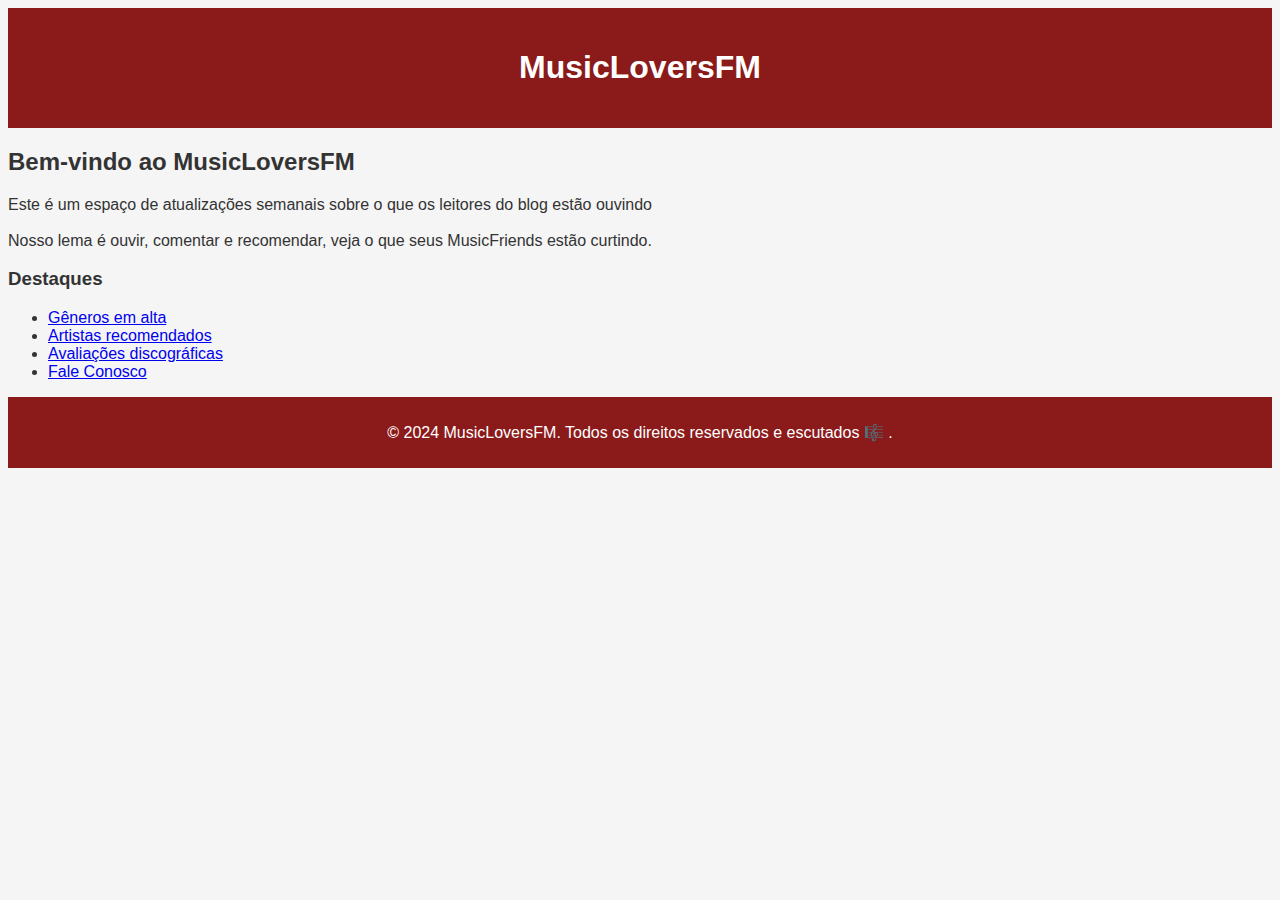
<file: index.html>
<!DOCTYPE html>
<html lang="pt-BR">
<head>
    <meta charset="UTF-8">
    <meta name="viewport" content="width=device-width, initial-scale=1.0">
    <title>MusicLoversFM</title>
    <link rel="stylesheet" href="css/styles.css">
</head>
<body>
    <header>
        <h1>MusicLoversFM</h1>
    </header>

   
    <main>
        <h2>Bem-vindo ao MusicLoversFM</h2>
        <p>Este é um espaço de atualizações semanais sobre o que os leitores do blog estão ouvindo <br> <br>
            Nosso lema é ouvir, comentar e recomendar, veja o que seus MusicFriends estão curtindo.</p>
        
        <!-- Links de Destaque para as outras páginas -->
        <section>
            <h3>Destaques</h3>
            <ul>
                <li><a href="generos.html">Gêneros em alta</a></li>
                <li><a href="artistas.html">Artistas recomendados</a></li>
                <li><a href="discografias.html">Avaliações discográficas</a></li>
                <li><a href="contatos.html">Fale Conosco</a></li>

            </ul>
        </section>
    </main>

    <footer>
        <p>&copy; 2024 MusicLoversFM. Todos os direitos reservados e escutados  🎼 .</p>
    </footer>
</body>
</html>
</file>
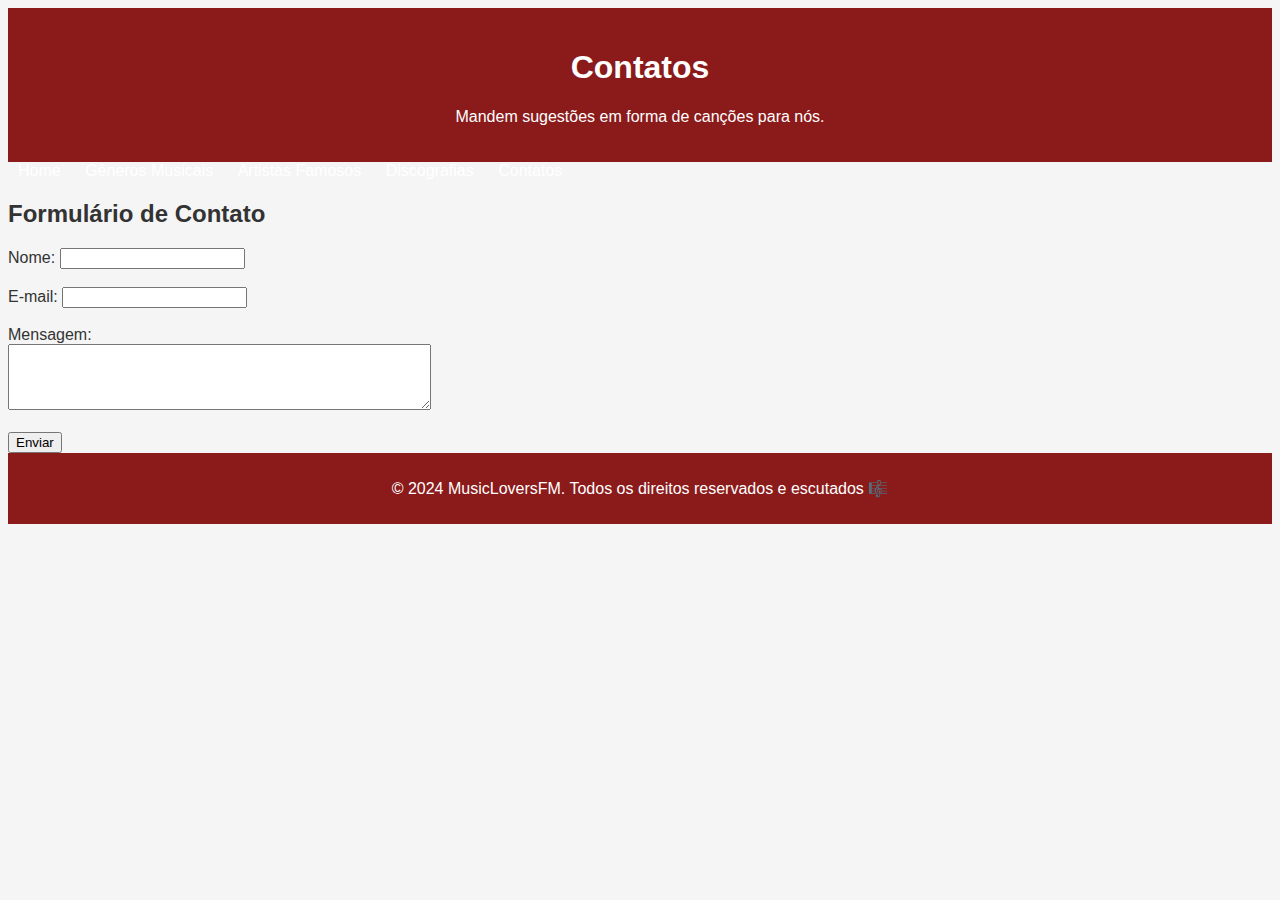
<file: contatos.html>
<!DOCTYPE html>
<html lang="pt-BR">
<head>
    <meta charset="UTF-8">
    <meta name="viewport" content="width=device-width, initial-scale=1.0">
    <title>Contatos - Blog de Música</title>
    <link rel="stylesheet" href="css/styles.css">
</head>
<body>
    <header>
        <h1>Contatos</h1>
        <p>Mandem sugestões em forma de canções para nós.</p> 
    </header>

    <nav>
        <a href="index.html">Home</a>
        <a href="generos.html">Gêneros Musicais</a>
        <a href="artistas.html">Artistas Famosos</a>
        <a href="discografias.html">Discografias</a>
        <a href="contatos.html">Contatos</a>
    </nav>

    <main>
        <section>
            <h2>Formulário de Contato</h2>
            <form action="#" method="post">
                <label for="nome">Nome:</label>
                <input type="text" id="nome" name="nome" required><br><br>

                <label for="email">E-mail:</label>
                <input type="email" id="email" name="email" required><br><br>

                <label for="mensagem">Mensagem:</label><br>
                <textarea id="mensagem" name="mensagem" rows="4" cols="50" required></textarea><br><br>

                <button type="submit">Enviar</button>
            </form>
        </section>
    </main>

    <footer>
        <p>&copy; 2024 MusicLoversFM. Todos os direitos reservados e escutados  🎼 </p>
    </footer>
</body>
</html>
</file>
<file: css/styles.css>
/* Exemplo de CSS */
body {
    background-color: #f5f5f5;
    color: #333;
    font-family: Arial, sans-serif;
}

header {
    background-color: #8B1A1A; /* cor vinho */
    color: white;
    padding: 20px;
    text-align: center;
}

nav a {
    color: white;
    text-decoration: none;
    padding: 10px;
}

footer {
    background-color: #8B1A1A; /* cor vinho */
    color: white;
    text-align: center;
    padding: 10px;
}
</file>
